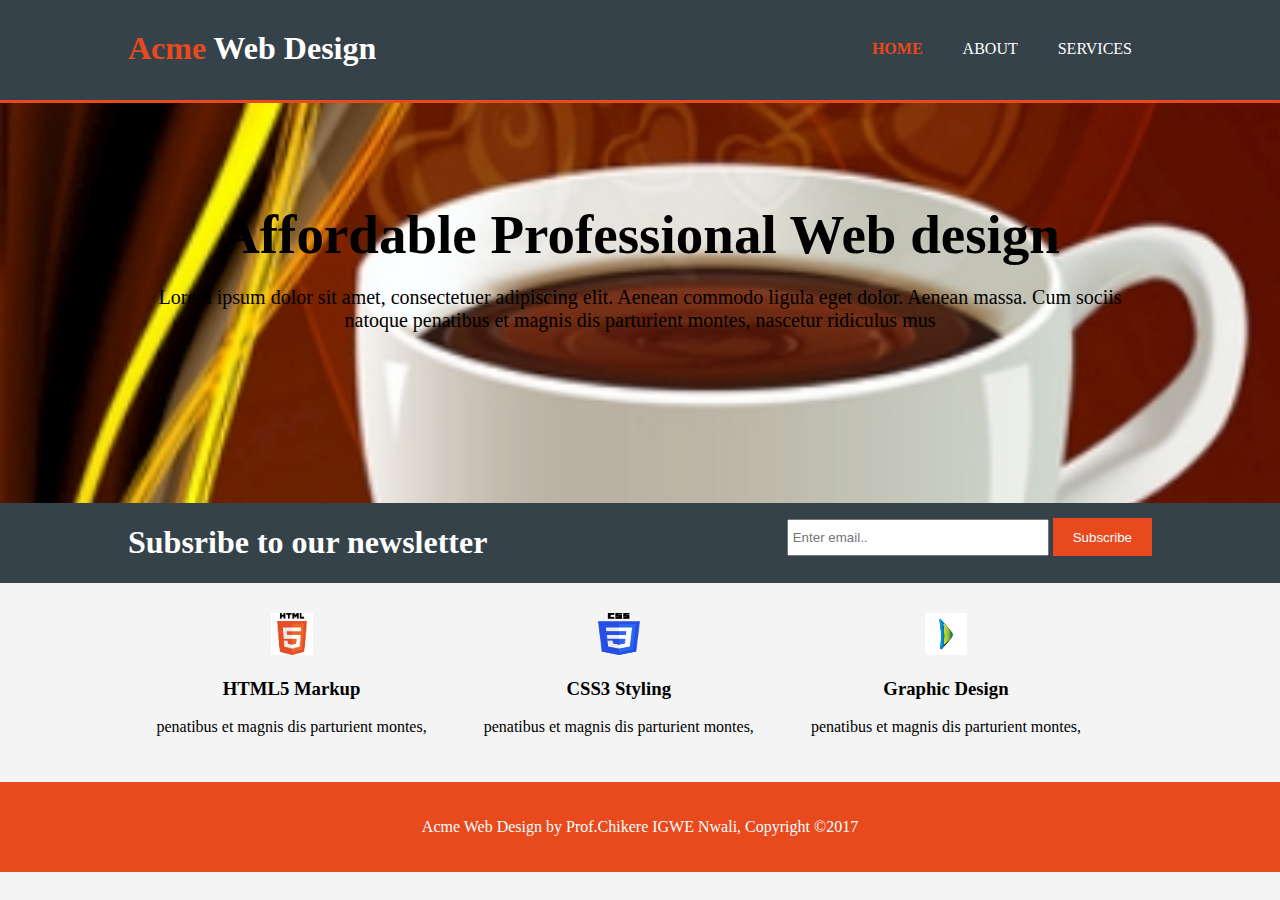
<file: index.html>
<!DOCTYPE html>
<html lang="en" dir="ltr">
  <head>
    <meta charset="utf-8">
    <meta name = "viewport" content = "width=device-width">
    <meta name = "description" content = "Affordable and professional Web design">
    <meta name ="keywords" content ="web design, affordable web design, professional">
    <meta name = "author" content = "Chikere Nwali">
    <title>Acme Web Design | Welcome</title>
    <link rel = "stylesheet" href= "./css/style.css">
  </head>
  <body>
    <header>
      <div class="container">
        <div id ="branding">
          <h1><span class="highlight">Acme</span> Web Design</h1>
        </div>
        <nav>
          <ul>
            <li class="current"><a href ="index.html">Home</a></li>
            <li><a href ="about.html">About</a></li>
            <li><a href ="services.html">Services</a></li>
          </ul>
        </nav>
      </div>
    </header>

    <section id = "showcase">
      <div class="container">
        <h1>Affordable Professional Web design</h1>
        <p>Lorem ipsum dolor sit amet, consectetuer adipiscing elit. Aenean
          commodo ligula eget dolor. Aenean massa. Cum sociis natoque
          penatibus et magnis dis parturient montes, nascetur ridiculus mus</p>
    </div>
    </section>

    <section id="newsletter">
      <div class="container">
        <h1>Subsribe to our newsletter</h1>
        <form >
          <input id="inputOne" type = "email" placeholder="Enter email..">
          <button type="submit"class="button_1">Subscribe</button>
        </form>
      </div>
    </section>

    <section id="boxes" >
      <div class="container">
        <div class="box">
          <img src="./img/html_logo.png">
          <h3>HTML5 Markup</h3>
          <p>penatibus et magnis dis parturient montes,</p>
        </div>
        <div class="box">
          <img src="./img/css_logo.png">
          <h3>CSS3 Styling</h3>
          <p>penatibus et magnis dis parturient montes,</p>
        </div>
        <div class="box">
          <img src="./img/logo_brush.jpg" >
          <h3>Graphic Design</h3>
          <p>penatibus et magnis dis parturient montes,</p>
        </div>
      </div>
    </section>


    <footer class="footer_page">
      <p>Acme Web Design by Prof.Chikere IGWE Nwali, Copyright &copy;2017</p>
    </footer>
    <script type="text/javascript" src = "./javascript/script.js"></script>
  </body>
</html>
</file>
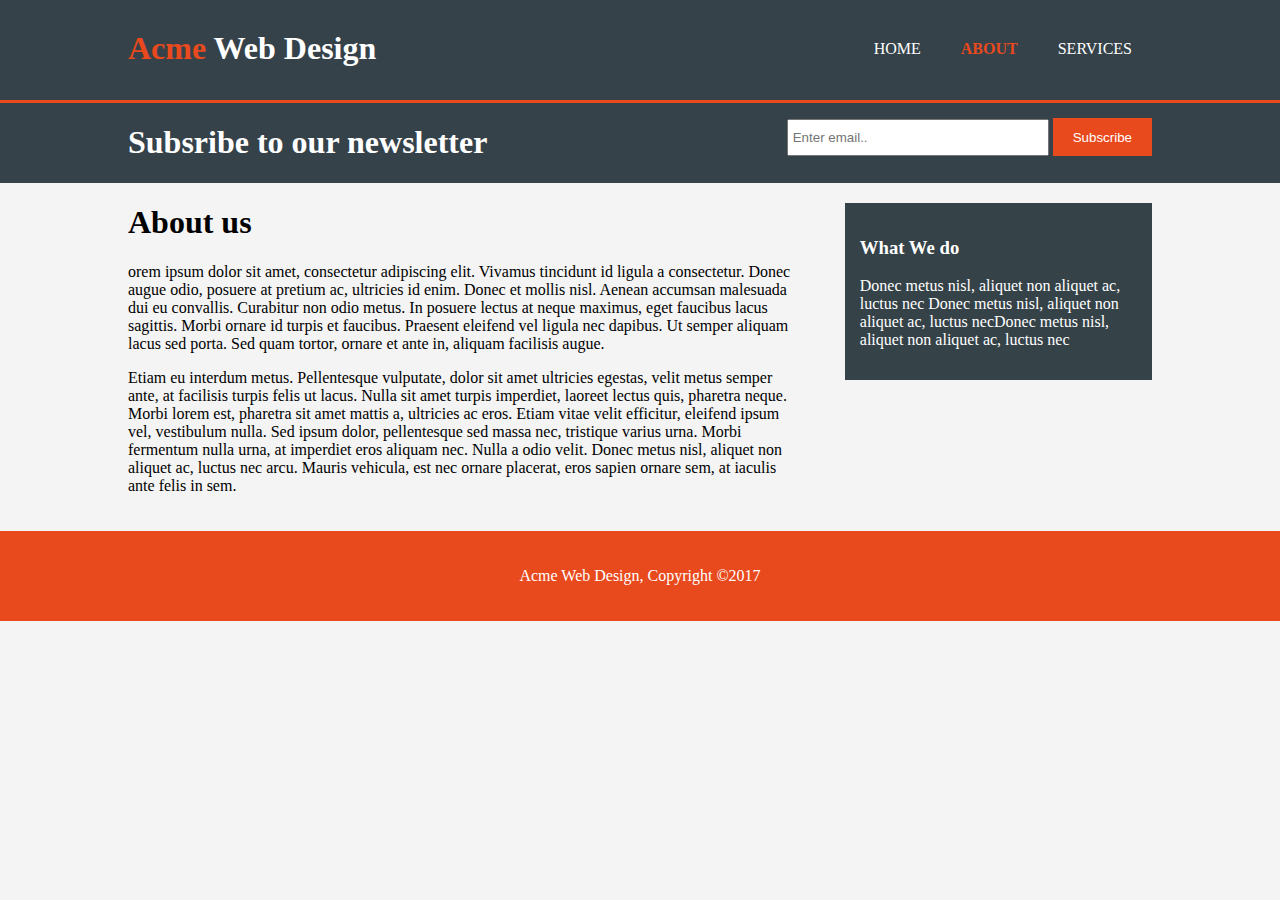
<file: about.html>
<!DOCTYPE html>
<html lang="en" dir="ltr">
  <head>
    <meta charset="utf-8">
    <meta name = "viewport" content = "width=device-width">
    <meta name = "description" content = "Affordable and professional Web design">
    <meta name ="keywords" content ="web design, affordable web design, professional">
    <meta name = "author" content = "Chikere Nwali">
    <title>Acme Web Design | About</title>
    <link rel = "stylesheet" href= "./css/style.css">
  </head>
  <body>
    <header>
      <div class="container">
        <div id ="branding">
          <h1><span class="highlight" >Acme</span> Web Design</h1>
        </div>
        <nav>
          <ul>
            <li><a href ="index.html">Home</a></li>
            <li class ="current"><a href ="about.html">About</a></li>
            <li><a href ="services.html">Services</a></li>
          </ul>
        </nav>
      </div>
    </header>


    <section id="newsletter">
      <div class="container">
        <h1>Subsribe to our newsletter</h1>
        <form >
          <input type = "email" placeholder="Enter email..">
          <button type="submit"class="button_1">Subscribe</button>
        </form>
      </div>
    </section>

    <section id="main" >
      <div class="container">
        <article id="main_col">

          <h1 class="page_title">About us</h1>
          <p>orem ipsum dolor sit amet, consectetur adipiscing elit. Vivamus tincidunt id ligula a consectetur. Donec augue odio, posuere at pretium ac, ultricies id enim. Donec et mollis nisl. Aenean accumsan malesuada dui eu convallis. Curabitur non odio metus. In posuere lectus at neque maximus, eget faucibus lacus sagittis. Morbi ornare id turpis et faucibus. Praesent eleifend vel ligula nec dapibus. Ut semper aliquam lacus sed porta. Sed quam tortor, ornare et ante in, aliquam facilisis augue.</p>
          <p>Etiam eu interdum metus. Pellentesque vulputate, dolor sit amet ultricies egestas, velit metus semper ante, at facilisis turpis felis ut lacus. Nulla sit amet turpis imperdiet, laoreet lectus quis, pharetra neque. Morbi lorem est, pharetra sit amet mattis a, ultricies ac eros. Etiam vitae velit efficitur, eleifend ipsum vel, vestibulum nulla. Sed ipsum dolor, pellentesque sed massa nec, tristique varius urna. Morbi fermentum nulla urna, at imperdiet eros aliquam nec. Nulla a odio velit. Donec metus nisl, aliquet non aliquet ac, luctus nec arcu. Mauris vehicula, est nec ornare placerat, eros sapien ornare sem, at iaculis ante felis in sem.</p>
        </article>

        <aside id="sidebar">
          <div class="dark">
            <h3>What We do</h3>
            <p>Donec metus nisl, aliquet non aliquet ac, luctus nec Donec metus nisl, aliquet non aliquet ac, luctus necDonec metus nisl, aliquet non aliquet ac, luctus nec  </p>
          </div>
        </aside>

      </div>
    </section>


    <footer>
      <p>Acme Web Design, Copyright &copy;2017</p>
    </footer>
      <script type="text/javascript" src = "./javascript/script.js"></script>
  </body>
</html>
</file>
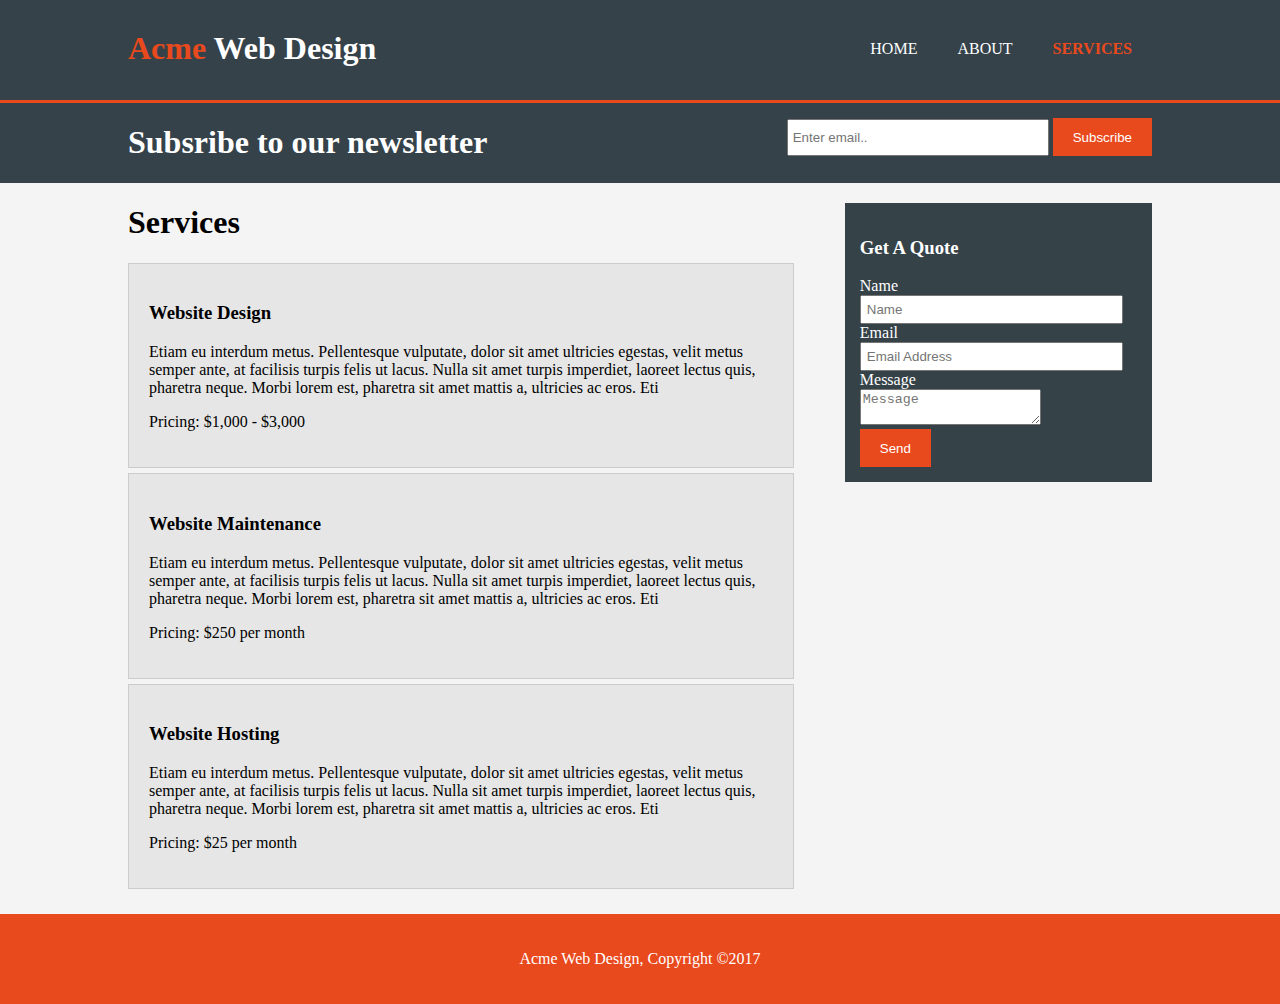
<file: services.html>
<!DOCTYPE html>
<html lang="en" dir="ltr">
  <head>
    <meta charset="utf-8">
    <meta name = "viewport" content = "width=device-width">
    <meta name = "description" content = "Affordable and professional Web design">
    <meta name ="keywords" content ="web design, affordable web design, professional">
    <meta name = "author" content = "Chikere Nwali">
    <title>Acme Web Design | Services</title>
    <link rel = "stylesheet" href= "./css/style.css">
  </head>
  <body>
    <header>
      <div class="container">
        <div id ="branding">
          <h1><span class="highlight" >Acme</span> Web Design</h1>
        </div>
        <nav>
          <ul>
            <li><a href ="index.html">Home</a></li>
            <li ><a href ="about.html">About</a></li>
            <li class ="current"><a href ="services.html">Services</a></li>
          </ul>
        </nav>
      </div>
    </header>


    <section id="newsletter">
      <div class="container">
        <h1>Subsribe to our newsletter</h1>
        <form >
          <input type = "email" placeholder="Enter email..">
          <button type="submit"class="button_1">Subscribe</button>
        </form>
      </div>
    </section>

    <section id="main" >
      <div class="container">
        <article id="main_col">

          <h1 class="page_title">Services</h1>
          <ul id="services">
            <li>
              <h3>Website Design</h3>
              <p>Etiam eu interdum metus. Pellentesque vulputate, dolor sit amet ultricies egestas, velit metus semper ante, at facilisis turpis felis ut lacus. Nulla sit amet turpis imperdiet, laoreet lectus quis, pharetra neque. Morbi lorem est, pharetra sit amet mattis a, ultricies ac eros. Eti </p>
              <p>Pricing: $1,000 - $3,000</p>
            </li>
            <li>
              <h3>Website Maintenance</h3>
              <p>Etiam eu interdum metus. Pellentesque vulputate, dolor sit amet ultricies egestas, velit metus semper ante, at facilisis turpis felis ut lacus. Nulla sit amet turpis imperdiet, laoreet lectus quis, pharetra neque. Morbi lorem est, pharetra sit amet mattis a, ultricies ac eros. Eti </p>
              <p>Pricing: $250 per month</p>
            </li>
            <li>
              <h3>Website Hosting</h3>
              <p>Etiam eu interdum metus. Pellentesque vulputate, dolor sit amet ultricies egestas, velit metus semper ante, at facilisis turpis felis ut lacus. Nulla sit amet turpis imperdiet, laoreet lectus quis, pharetra neque. Morbi lorem est, pharetra sit amet mattis a, ultricies ac eros. Eti </p>
              <p>Pricing: $25 per month</p>
            </li>
          </ul>

        </article>

        <aside id="sidebar">
          <div class="dark">
            <h3>Get A Quote</h3>
            <form class="quote">
              <div>
                <label>Name</lable><br>
                <input type = "text" placeholder="Name">
              </div>
              <div>
                <label>Email</lable><br>
                <input type = "email" placeholder="Email Address">
              </div>
              <div>
                <label>Message</lable><br>
                <textarea type = "text" placeholder="Message"></textarea>
              </div>
              <button class="button_1" type="submit">Send</button>

            </form>

          </div>
        </aside>

      </div>
    </section>


    <footer>
      <p>Acme Web Design, Copyright &copy;2017</p>
    </footer>
      <script type="text/javascript" src="./javascript/script.js"></script>
  </body>
</html>
</file>
<file: css/style.css>
body{
  font: 15px/1.5/Arial, Helvetica,sans-serif;
  padding: 0;
  margin: 0;
  background-color: #f4f4f4;
}

/*Global*/
.container{
  width:80%;
  margin:auto;
  overflow: hidden;
}

ul{
  margin: 0;
  padding: 0;
}

.button_1{
  height: 38px;
  background: #e8491d;
  border: 0;
  padding-left: 20px;
  padding-right: 20px;
  color: #ffffff;
}

.dark{
  padding: 15px;
  background: #354248;
  color:#ffffff;
  margin-top: 10px;
  margin-bottom: 10px;
}



/*header*/
header{
  background: #35424a;
  color: #ffffff;
  padding-top: 30px;
  min-height: 70px;
  border-bottom: #e8491d 3px solid;
}
header a{
  color: #ffffff;
  text-decoration: none;
  text-transform: uppercase;
  font-size: 16px;
}



header li{
  float:left;
  display: inline;
  padding:0 20px 0 20px;
}

header #branding{
  float: left;
}

header #branding h1{
  margin: 0;
}

header nav {
  float:right;
  margin-top: 10px;
}

header .highlight, header .current a{
  color:#e8491d;
  font-weight: bold;
}

header a:hover{
  color: #cccccc;
  font-weight: bold;
}

/*Showcase*/
#showcase{
  min-height: 400px;
  background:url('../img/showcase.jpg') no-repeat 0 -500px;
  background-size: cover;
  text-align: center;
  color: black;
}

#showcase h1{
  margin-top: 100px;
  font-size:55px;
  margin-bottom: 10px;
}

#showcase p{
  font-size:20px;
}


/*Newsletter*/
#newsletter{
  padding: :15px;
  color:#ffffff;
  background:#35424a;
}

#newsletter h1{
float: left;
}

#newsletter form{
float: right;
margin-top: 15px;
}

#newsletter input[type = "email"]{
padding:4px;
height: 25px;
width:250px;
}

/*Boxes*/
#boxes{
  margin-top: 20px;
}

#boxes .box{
  float: left;
  text-align: center;
  width: 30%;
  padding: 10px;
}

#boxes .box img{
height:42px;
width: 42px;
}

/*Sidebar*/
aside#sidebar{
  float: right;
  width: 30%;
  margin-top: 10px;
}

aside#sidebar .quote input,  aside#sidebar .qoute textarea{
width :90%;
padding:5px;
}


/*main_col*/
article#main_col{
  float: left;
  width: 65%;
}

/*Services*/
ul#services li{
  list-style: none;
  padding: 20px;
  border:#cccccc solid 1px;
  margin-bottom: 5px;
  background:#e6e6e6;

}

footer{
  padding: 20px;
  margin-top: 20px;
  color: #ffffff;
  background-color:#e8491d;
  text-align: center;
}

/*Media Queries*/
@media(max-width:768px){
header #branding,
header nav,
header nav li,
#newsletter h1,
#newsletter form,
#boxes .box,
article#main_col,
aside#sidebar{
  float: none;
  text-align: center;
  width: 100%;
}
header{
  padding-bottom: 20px;
}

#showcase{
  margin-top: 20px;
}
#newsletter button, .quote button{
  display: block;
  width: 100%;
}
#newsletter form input[type ="email"], .quote input, .quote textarea{
  width: 100%;
  margin-bottom: 5px;
}
header li{
  padding:0 5px 0 5px;
}
}
</file>
